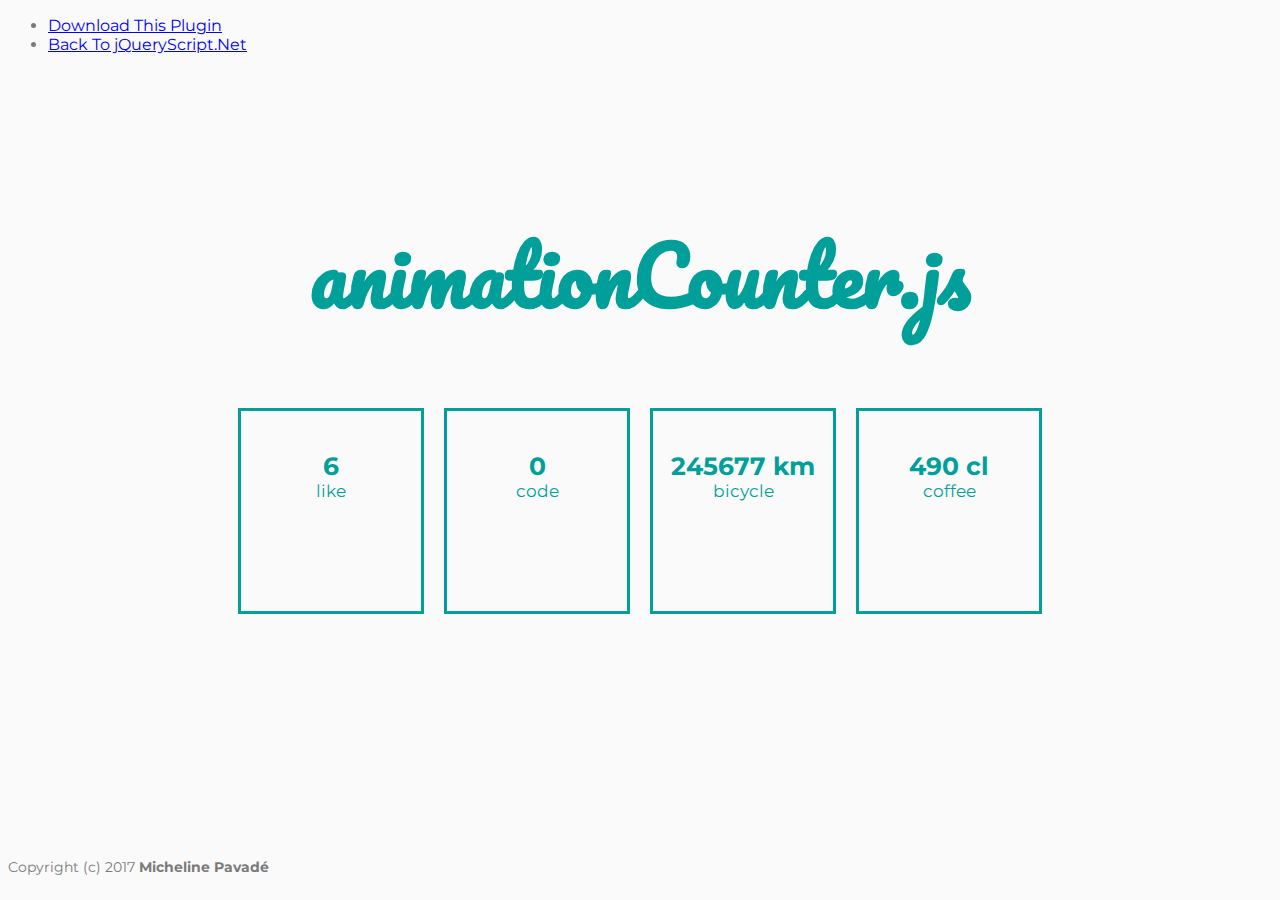
<file: Animated-Number-Counter-Plugin-For-jQuery-animationCounter-js/example/index.html>
<!doctype html>
<html>
<head>
<meta charset="utf-8">
<meta http-equiv="X-UA-Compatible" content="IE=edge,chrome=1">
<meta name="viewport" content="width=device-width, initial-scale=1">
    <title>jQuery animationCounter.js Plugin Demos</title>
    <link href="http://www.jqueryscript.net/css/jquerysctipttop.css" rel="stylesheet" type="text/css">
    <link href="https://fonts.googleapis.com/css?family=Pacifico" rel="stylesheet">
    <link href="https://fonts.googleapis.com/css?family=Montserrat" rel="stylesheet">
    <link rel="stylesheet" href="custom.css">
    <link rel="stylesheet" href="https://cdn.linearicons.com/free/1.0.0/icon-font.min.css">
  </head>
  <body>
  <div id="jquery-script-menu">
<div class="jquery-script-center">
<ul>
<li><a href="http://www.jqueryscript.net/animation/Animated-Number-Counter-Plugin-For-jQuery-animationCounter-js.html">Download This Plugin</a></li>
<li><a href="http://www.jqueryscript.net/">Back To jQueryScript.Net</a></li>
</ul>
<div class="jquery-script-ads"><script type="text/javascript"><!--
google_ad_client = "ca-pub-2783044520727903";
/* jQuery_demo */
google_ad_slot = "2780937993";
google_ad_width = 728;
google_ad_height = 90;
//-->
</script>
<script type="text/javascript"
src="http://pagead2.googlesyndication.com/pagead/show_ads.js">
</script></div>
<div class="jquery-script-clear"></div>
</div>
</div>
      <div class="main" style="margin-top:150px;">
          <div class="intro">
            <h1 class="title-plugin">animationCounter.js</h1>
          </div>
          <div class="block-wrapper">
              <div class="block">
                  <p><span class="lnr lnr-heart"></span></p>
                  <p class="counter-wrapper"><span class="fb"></span></p>
                  <p class="text-block">like</p>
              </div>
              <div class="block">
                  <p><span class="lnr lnr-code"></span></p>
                  <p class="counter-wrapper"><span class="code"></span></p>
                  <p class="text-block">code</p>
              </div>
              <div class="block">
                  <p><span class="lnr lnr-bicycle"></span></p>
                  <p class="counter-wrapper"><span class="bike"></span></p>
                  <p class="text-block">bicycle</p>
              </div>
              <div class="block">
                  <p><span class="lnr lnr-history"></span></p>
                  <p class="counter-wrapper"><span class="coffee"></span></p>
                  <p class="text-block">coffee</p>
              </div>
            </div>
            <footer>
              <p>Copyright (c) 2017 <a href="http://www.pixel-renaissance.com">Micheline Pavadé</a></p>
            </footer>
      </div>

    <script src="https://code.jquery.com/jquery-1.12.4.min.js"></script>
    <script src="../animationCounter.js" charset="utf-8"></script>
    <script type="text/javascript">
    $('#counter-block').ready(function(){
        $('.fb').animationCounter({
          start: 0,
          step: 1,
          delay:100
        });
        $('.bike').animationCounter({
          start: 245677,
          step: 100,
          delay:2000,
          txt: ' km'
        });
        $('.code').animationCounter({
          start: 0,
          end: 570,
          step: 4,
          delay: 1000
        });
        $('.coffee').animationCounter({
          start: 490,
          end: 1560,
          step: 20,
          delay: 900,
          txt: ' cl'
        });
    });
    </script>
    <script type="text/javascript">

  var _gaq = _gaq || [];
  _gaq.push(['_setAccount', 'UA-36251023-1']);
  _gaq.push(['_setDomainName', 'jqueryscript.net']);
  _gaq.push(['_trackPageview']);

  (function() {
    var ga = document.createElement('script'); ga.type = 'text/javascript'; ga.async = true;
    ga.src = ('https:' == document.location.protocol ? 'https://ssl' : 'http://www') + '.google-analytics.com/ga.js';
    var s = document.getElementsByTagName('script')[0]; s.parentNode.insertBefore(ga, s);
  })();

</script>
  </body>
</html>
</file>
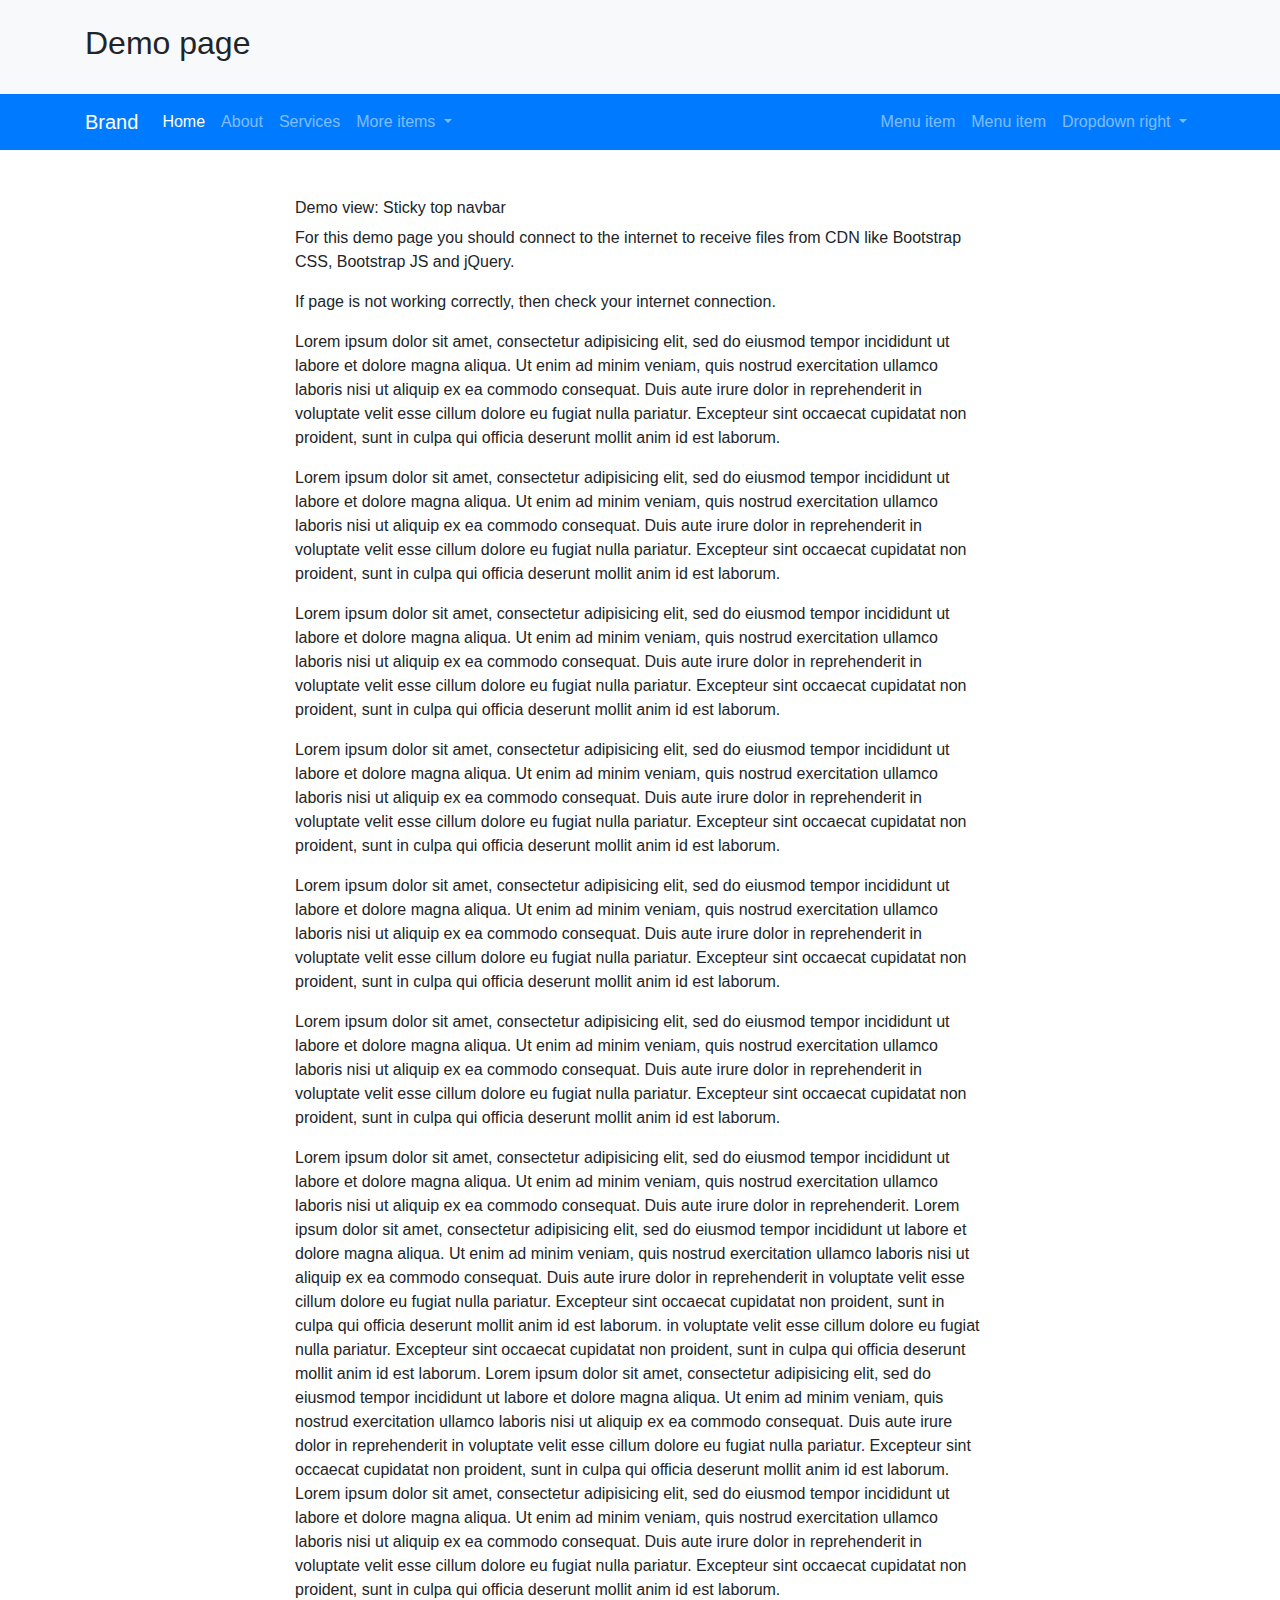
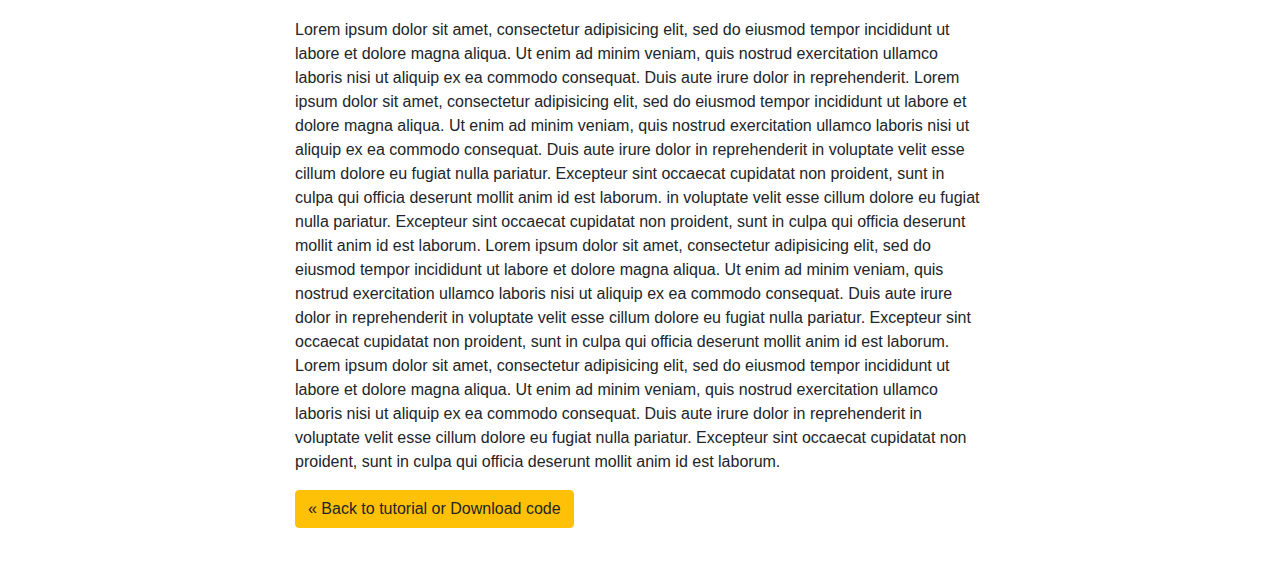
<file: fixed-onscroll-sticky.html>
<!DOCTYPE HTML>
<html lang="en">
<head>
<meta charset="utf-8">
<meta name="viewport" content="width=device-width, initial-scale=1, shrink-to-fit=no">
<meta name="keywords" content="htmlcss bootstrap sticky top menu, navbar, CSS examples" />
<meta name="description" content="Bootstrap sticky header menu for any type of project, Bootstrap 4" />  

<title>Demo - Sticky navbar sample. html code example </title>

<!-- jQuery -->
<script src="https://code.jquery.com/jquery-2.2.4.min.js" integrity="sha256-BbhdlvQf/xTY9gja0Dq3HiwQF8LaCRTXxZKRutelT44="
crossorigin="anonymous"></script>

<!-- Bootstrap files (jQuery first, then Popper.js, then Bootstrap JS) -->
<link href="https://stackpath.bootstrapcdn.com/bootstrap/4.4.1/css/bootstrap.min.css" rel="stylesheet" type="text/css"/>
<script src="https://stackpath.bootstrapcdn.com/bootstrap/4.4.1/js/bootstrap.bundle.min.js" type="text/javascript"></script>


</head>
<body>

<header class="section-header py-4 bg-light">
<div class="container">
	<h2>Demo page</h2>
</div>
</header> <!-- section-header.// -->
<!-- ========================= SECTION CONTENT ========================= -->

<nav class="navbar navbar-expand-lg navbar-dark sticky-top bg-primary">
  <div class="container">
  <a class="navbar-brand" href="#">Brand</a>
  <button class="navbar-toggler" type="button" data-toggle="collapse" data-target="#main_nav">
    <span class="navbar-toggler-icon"></span>
  </button>
  <div class="collapse navbar-collapse" id="main_nav">
	<ul class="navbar-nav">
		<li class="nav-item active"> <a class="nav-link" href="#">Home </a> </li>
		<li class="nav-item"><a class="nav-link" href="#"> About </a></li>
		<li class="nav-item"><a class="nav-link" href="#"> Services </a></li>
		<li class="nav-item dropdown">
			<a class="nav-link  dropdown-toggle" href="#" data-toggle="dropdown">  More items  </a>
		    <ul class="dropdown-menu">
			  <li><a class="dropdown-item" href="#"> Submenu item 1</a></li>
			  <li><a class="dropdown-item" href="#"> Submenu item 2 </a></li>
			  <li><a class="dropdown-item" href="#"> Submenu item 3 </a></li>
		    </ul>
		</li>
	</ul>
	<ul class="navbar-nav ml-auto">
		<li class="nav-item"><a class="nav-link" href="#"> Menu item </a></li>
		<li class="nav-item"><a class="nav-link" href="#"> Menu item </a></li>
		<li class="nav-item dropdown">
			<a class="nav-link  dropdown-toggle" href="#" data-toggle="dropdown"> Dropdown right </a>
		    <ul class="dropdown-menu dropdown-menu-right">
			  <li><a class="dropdown-item" href="#"> Submenu item 1</a></li>
			  <li><a class="dropdown-item" href="#"> Submenu item 2 </a></li>
		    </ul>
		</li>
	</ul>
  </div> <!-- navbar-collapse.// -->
</div><!-- container //  -->
</nav>

<section class="section-content py-5">
	<div class="container"  style="max-width: 720px">

		<h6>Demo view: Sticky top navbar </h6>
        <p>For this demo page you should connect to the internet to receive files from CDN  like Bootstrap CSS, Bootstrap JS and jQuery. </p>
        <p>If page is not working correctly, then check your internet connection. </p>
		<p> Lorem ipsum dolor sit amet, consectetur adipisicing elit, sed do eiusmod
		tempor incididunt ut labore et dolore magna aliqua. Ut enim ad minim veniam,
		quis nostrud exercitation ullamco laboris nisi ut aliquip ex ea commodo
		consequat. Duis aute irure dolor in reprehenderit in voluptate velit esse
		cillum dolore eu fugiat nulla pariatur. Excepteur sint occaecat cupidatat non
		proident, sunt in culpa qui officia deserunt mollit anim id est laborum. </p>

		<p> Lorem ipsum dolor sit amet, consectetur adipisicing elit, sed do eiusmod
		tempor incididunt ut labore et dolore magna aliqua. Ut enim ad minim veniam,
		quis nostrud exercitation ullamco laboris nisi ut aliquip ex ea commodo
		consequat. Duis aute irure dolor in reprehenderit in voluptate velit esse
		cillum dolore eu fugiat nulla pariatur. Excepteur sint occaecat cupidatat non
		proident, sunt in culpa qui officia deserunt mollit anim id est laborum. </p>

		<p> Lorem ipsum dolor sit amet, consectetur adipisicing elit, sed do eiusmod
		tempor incididunt ut labore et dolore magna aliqua. Ut enim ad minim veniam,
		quis nostrud exercitation ullamco laboris nisi ut aliquip ex ea commodo
		consequat. Duis aute irure dolor in reprehenderit in voluptate velit esse
		cillum dolore eu fugiat nulla pariatur. Excepteur sint occaecat cupidatat non
		proident, sunt in culpa qui officia deserunt mollit anim id est laborum. </p>
		<p> Lorem ipsum dolor sit amet, consectetur adipisicing elit, sed do eiusmod
		tempor incididunt ut labore et dolore magna aliqua. Ut enim ad minim veniam,
		quis nostrud exercitation ullamco laboris nisi ut aliquip ex ea commodo
		consequat. Duis aute irure dolor in reprehenderit in voluptate velit esse
		cillum dolore eu fugiat nulla pariatur. Excepteur sint occaecat cupidatat non
		proident, sunt in culpa qui officia deserunt mollit anim id est laborum. </p>

		<p> Lorem ipsum dolor sit amet, consectetur adipisicing elit, sed do eiusmod
		tempor incididunt ut labore et dolore magna aliqua. Ut enim ad minim veniam,
		quis nostrud exercitation ullamco laboris nisi ut aliquip ex ea commodo
		consequat. Duis aute irure dolor in reprehenderit in voluptate velit esse
		cillum dolore eu fugiat nulla pariatur. Excepteur sint occaecat cupidatat non
		proident, sunt in culpa qui officia deserunt mollit anim id est laborum. </p>
		<p> Lorem ipsum dolor sit amet, consectetur adipisicing elit, sed do eiusmod
		tempor incididunt ut labore et dolore magna aliqua. Ut enim ad minim veniam,
		quis nostrud exercitation ullamco laboris nisi ut aliquip ex ea commodo
		consequat. Duis aute irure dolor in reprehenderit in voluptate velit esse
		cillum dolore eu fugiat nulla pariatur. Excepteur sint occaecat cupidatat non
		proident, sunt in culpa qui officia deserunt mollit anim id est laborum. </p>

		<p> Lorem ipsum dolor sit amet, consectetur adipisicing elit, sed do eiusmod
		tempor incididunt ut labore et dolore magna aliqua. Ut enim ad minim veniam,
		quis nostrud exercitation ullamco laboris nisi ut aliquip ex ea commodo
		consequat. Duis aute irure dolor in reprehenderit. Lorem ipsum dolor sit amet, consectetur adipisicing elit, sed do eiusmod
		tempor incididunt ut labore et dolore magna aliqua. Ut enim ad minim veniam,
		quis nostrud exercitation ullamco laboris nisi ut aliquip ex ea commodo
		consequat. Duis aute irure dolor in reprehenderit in voluptate velit esse
		cillum dolore eu fugiat nulla pariatur. Excepteur sint occaecat cupidatat non
		proident, sunt in culpa qui officia deserunt mollit anim id est laborum. in voluptate velit esse
		cillum dolore eu fugiat nulla pariatur. Excepteur sint occaecat cupidatat non
		proident, sunt in culpa qui officia deserunt mollit anim id est laborum. Lorem ipsum dolor sit amet, consectetur adipisicing elit, sed do eiusmod
		tempor incididunt ut labore et dolore magna aliqua. Ut enim ad minim veniam,
		quis nostrud exercitation ullamco laboris nisi ut aliquip ex ea commodo
		consequat. Duis aute irure dolor in reprehenderit in voluptate velit esse
		cillum dolore eu fugiat nulla pariatur. Excepteur sint occaecat cupidatat non
		proident, sunt in culpa qui officia deserunt mollit anim id est laborum. Lorem ipsum dolor sit amet, consectetur adipisicing elit, sed do eiusmod
		tempor incididunt ut labore et dolore magna aliqua. Ut enim ad minim veniam,
		quis nostrud exercitation ullamco laboris nisi ut aliquip ex ea commodo
		consequat. Duis aute irure dolor in reprehenderit in voluptate velit esse
		cillum dolore eu fugiat nulla pariatur. Excepteur sint occaecat cupidatat non
		proident, sunt in culpa qui officia deserunt mollit anim id est laborum.  </p>
		<p> Lorem ipsum dolor sit amet, consectetur adipisicing elit, sed do eiusmod
		tempor incididunt ut labore et dolore magna aliqua. Ut enim ad minim veniam,
		quis nostrud exercitation ullamco laboris nisi ut aliquip ex ea commodo
		consequat. Duis aute irure dolor in reprehenderit. Lorem ipsum dolor sit amet, consectetur adipisicing elit, sed do eiusmod
		tempor incididunt ut labore et dolore magna aliqua. Ut enim ad minim veniam,
		quis nostrud exercitation ullamco laboris nisi ut aliquip ex ea commodo
		consequat. Duis aute irure dolor in reprehenderit in voluptate velit esse
		cillum dolore eu fugiat nulla pariatur. Excepteur sint occaecat cupidatat non
		proident, sunt in culpa qui officia deserunt mollit anim id est laborum. in voluptate velit esse
		cillum dolore eu fugiat nulla pariatur. Excepteur sint occaecat cupidatat non
		proident, sunt in culpa qui officia deserunt mollit anim id est laborum. Lorem ipsum dolor sit amet, consectetur adipisicing elit, sed do eiusmod
		tempor incididunt ut labore et dolore magna aliqua. Ut enim ad minim veniam,
		quis nostrud exercitation ullamco laboris nisi ut aliquip ex ea commodo
		consequat. Duis aute irure dolor in reprehenderit in voluptate velit esse
		cillum dolore eu fugiat nulla pariatur. Excepteur sint occaecat cupidatat non
		proident, sunt in culpa qui officia deserunt mollit anim id est laborum. Lorem ipsum dolor sit amet, consectetur adipisicing elit, sed do eiusmod
		tempor incididunt ut labore et dolore magna aliqua. Ut enim ad minim veniam,
		quis nostrud exercitation ullamco laboris nisi ut aliquip ex ea commodo
		consequat. Duis aute irure dolor in reprehenderit in voluptate velit esse
		cillum dolore eu fugiat nulla pariatur. Excepteur sint occaecat cupidatat non
		proident, sunt in culpa qui officia deserunt mollit anim id est laborum.  </p>

		<a href="http://bootstrap-menu.com/detail-fixed-onscroll.html" class="btn btn-warning"> &laquo Back to tutorial or Download code</a>
		</div><!-- container //  -->

</section>


</body>
</html>
</file>
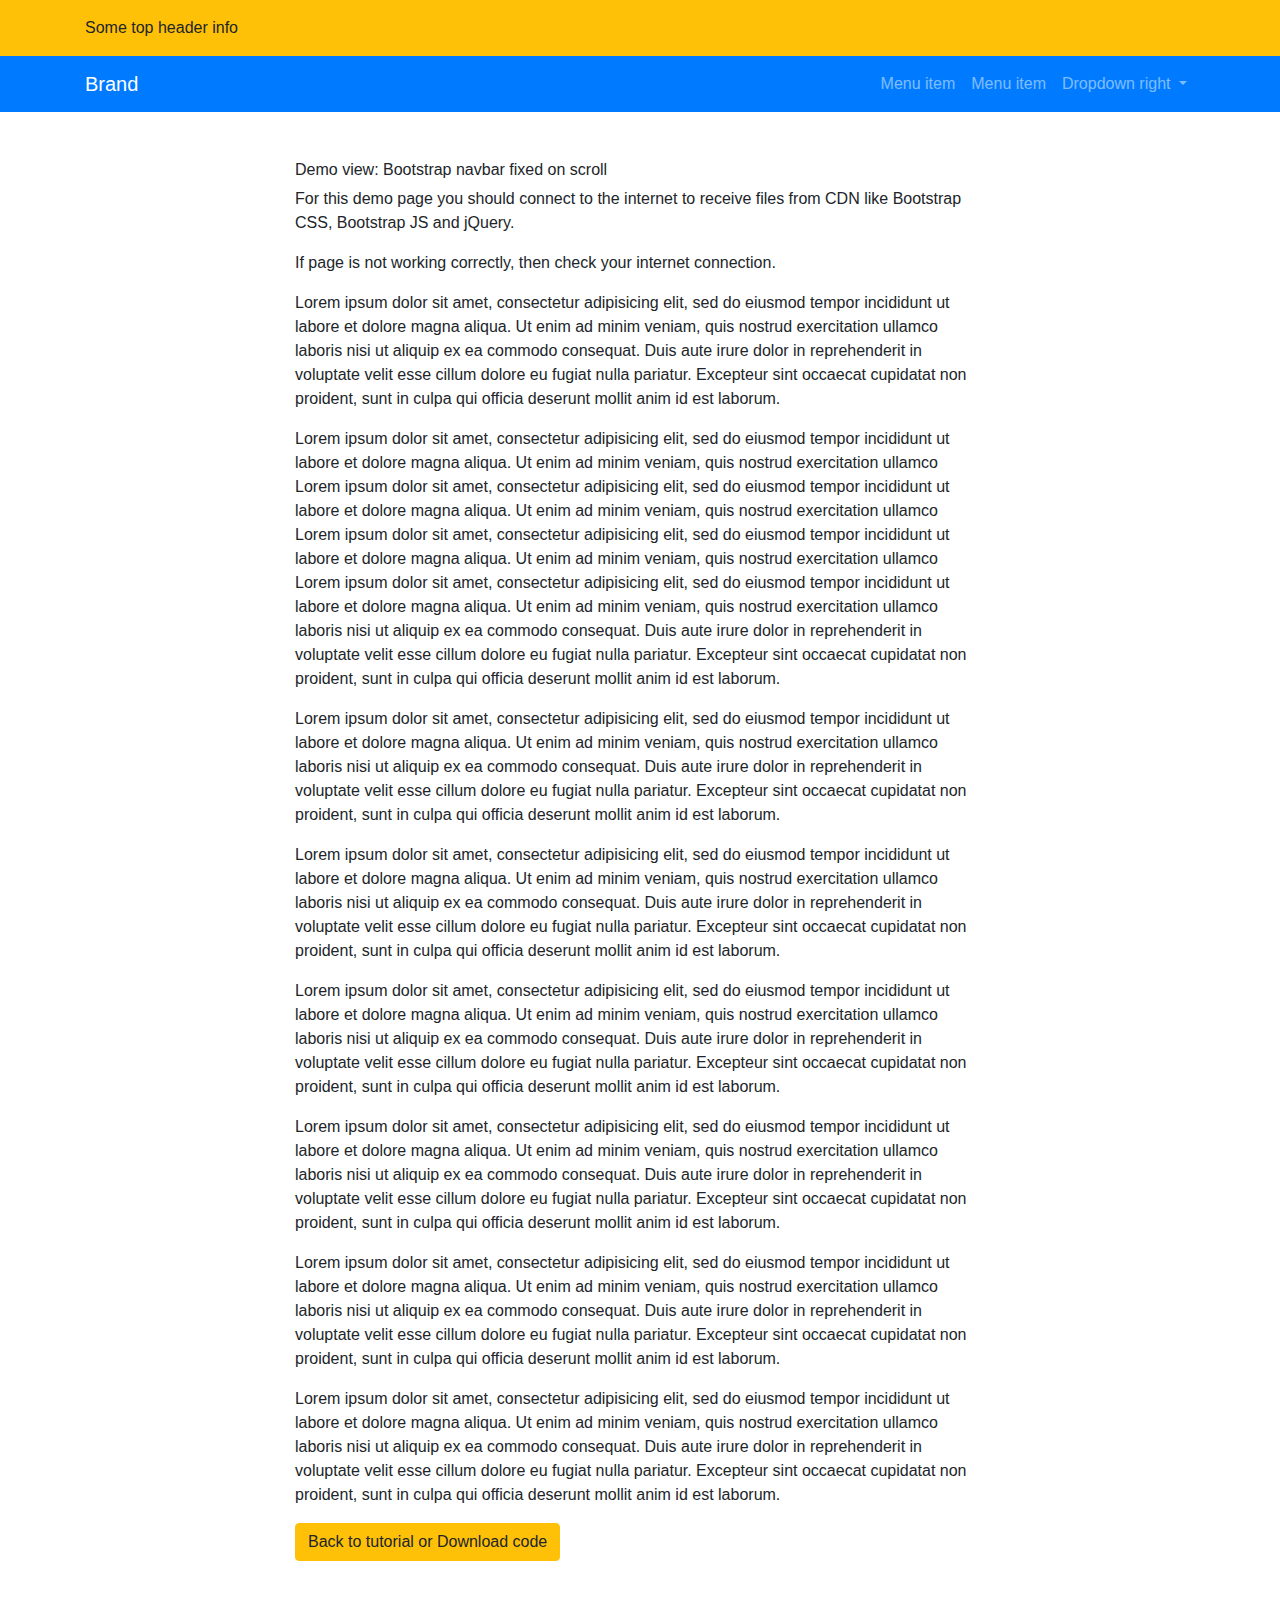
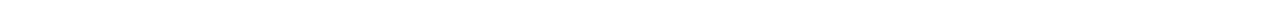
<file: fixed-onscroll.html>
<!DOCTYPE HTML>
<html lang="en">
<head>
<meta charset="utf-8">
<meta name="viewport" content="width=device-width, initial-scale=1, shrink-to-fit=no">
<meta name="keywords" content="htmlcss menu fixed on scroll, navbar examples" />
<meta name="description" content="Bootstrap navbar fixed top examples for any type of project, Bootstrap 4" />  

<title>Demo - Bootstrap navbar fixed onscroll. html code example </title>

<!-- jQuery -->
<script src="https://code.jquery.com/jquery-2.2.4.min.js" integrity="sha256-BbhdlvQf/xTY9gja0Dq3HiwQF8LaCRTXxZKRutelT44="
crossorigin="anonymous"></script>

<!-- Bootstrap files (jQuery first, then Popper.js, then Bootstrap JS) -->
<link href="https://stackpath.bootstrapcdn.com/bootstrap/4.4.1/css/bootstrap.min.css" rel="stylesheet" type="text/css"/>
<script src="https://stackpath.bootstrapcdn.com/bootstrap/4.4.1/js/bootstrap.bundle.min.js" type="text/javascript"></script>


<script type="text/javascript">
/// some script

// jquery ready start
$(document).ready(function() {
	// jQuery code

	///////////////// fixed menu on scroll for desctop
    if ($(window).width() > 992) {
        
        var navbar_height =  $('.navbar').outerHeight();

        $(window).scroll(function(){  
            if ($(this).scrollTop() > 300) {
				 $('.navbar-wrap').css('height', navbar_height + 'px');
                 $('#navbar_top').addClass("fixed-top");
                 
            }else{
                $('#navbar_top').removeClass("fixed-top");
                $('.navbar-wrap').css('height', 'auto');
            }   
        });
    } // end if

	
}); // jquery end
</script>

<style type="text/css">

.fixed-top.navbar{ padding:0px;  }

</style>
</head>
<body>

<header>
<div class="bg-warning py-3">
	<div class="container">
		Some top header info
	</div>
</div>

<div class="navbar-wrap">
	<nav id="navbar_top" class="navbar navbar-expand-lg navbar-dark bg-primary">
	<div class="container">
	  <a class="navbar-brand" href="#">Brand</a>
	  <button class="navbar-toggler" type="button" data-toggle="collapse" data-target="#main_nav" aria-expanded="false" aria-label="Toggle navigation">
	    <span class="navbar-toggler-icon"></span>
	  </button>
	  <div class="collapse navbar-collapse" id="main_nav">
	  	
		<ul class="navbar-nav ml-auto">
			<li class="nav-item"><a class="nav-link" href="#"> Menu item </a></li>
			<li class="nav-item"><a class="nav-link" href="#"> Menu item </a></li>
			<li class="nav-item dropdown">
				<a class="nav-link  dropdown-toggle" href="#" data-toggle="dropdown"> Dropdown right </a>
			    <ul class="dropdown-menu dropdown-menu-right">
				  <li><a class="dropdown-item" href="#"> Submenu item 1</a></li>
				  <li><a class="dropdown-item" href="#"> Submenu item 2 </a></li>
			    </ul>
			</li>

		</ul>

	  </div> <!-- navbar-collapse.// -->
	</div> <!-- container.// -->
	</nav>
</div>


</header>



<!-- ========================= SECTION CONTENT ========================= -->


<div class="container" style="max-width: 720px">

<section class="section-content py-5">

		<h6>Demo view: Bootstrap navbar fixed on scroll  </h6>
        <p>For this demo page you should connect to the internet to receive files from CDN  like Bootstrap CSS, Bootstrap JS and jQuery. </p>
       <p> If page is not working correctly, then check your internet connection. </p>
		<p> Lorem ipsum dolor sit amet, consectetur adipisicing elit, sed do eiusmod
		tempor incididunt ut labore et dolore magna aliqua. Ut enim ad minim veniam,
		quis nostrud exercitation ullamco laboris nisi ut aliquip ex ea commodo
		consequat. Duis aute irure dolor in reprehenderit in voluptate velit esse
		cillum dolore eu fugiat nulla pariatur. Excepteur sint occaecat cupidatat non
		proident, sunt in culpa qui officia deserunt mollit anim id est laborum. </p>

		<p> Lorem ipsum dolor sit amet, consectetur adipisicing elit, sed do eiusmod
		tempor incididunt ut labore et dolore magna aliqua. Ut enim ad minim veniam,
		quis nostrud exercitation ullamco  Lorem ipsum dolor sit amet, consectetur adipisicing elit, sed do eiusmod
		tempor incididunt ut labore et dolore magna aliqua. Ut enim ad minim veniam,
		quis nostrud exercitation ullamco Lorem ipsum dolor sit amet, consectetur adipisicing elit, sed do eiusmod
		tempor incididunt ut labore et dolore magna aliqua. Ut enim ad minim veniam,
		quis nostrud exercitation ullamco Lorem ipsum dolor sit amet, consectetur adipisicing elit, sed do eiusmod
		tempor incididunt ut labore et dolore magna aliqua. Ut enim ad minim veniam,
		quis nostrud exercitation ullamco  laboris nisi ut aliquip ex ea commodo
		consequat. Duis aute irure dolor in reprehenderit in voluptate velit esse
		cillum dolore eu fugiat nulla pariatur. Excepteur sint occaecat cupidatat non
		proident, sunt in culpa qui officia deserunt mollit anim id est laborum. </p>
		<p> Lorem ipsum dolor sit amet, consectetur adipisicing elit, sed do eiusmod
		tempor incididunt ut labore et dolore magna aliqua. Ut enim ad minim veniam,
		quis nostrud exercitation ullamco laboris nisi ut aliquip ex ea commodo
		consequat. Duis aute irure dolor in reprehenderit in voluptate velit esse
		cillum dolore eu fugiat nulla pariatur. Excepteur sint occaecat cupidatat non
		proident, sunt in culpa qui officia deserunt mollit anim id est laborum. </p>

		<p> Lorem ipsum dolor sit amet, consectetur adipisicing elit, sed do eiusmod
		tempor incididunt ut labore et dolore magna aliqua. Ut enim ad minim veniam,
		quis nostrud exercitation ullamco laboris nisi ut aliquip ex ea commodo
		consequat. Duis aute irure dolor in reprehenderit in voluptate velit esse
		cillum dolore eu fugiat nulla pariatur. Excepteur sint occaecat cupidatat non
		proident, sunt in culpa qui officia deserunt mollit anim id est laborum. </p><p> Lorem ipsum dolor sit amet, consectetur adipisicing elit, sed do eiusmod
		tempor incididunt ut labore et dolore magna aliqua. Ut enim ad minim veniam,
		quis nostrud exercitation ullamco laboris nisi ut aliquip ex ea commodo
		consequat. Duis aute irure dolor in reprehenderit in voluptate velit esse
		cillum dolore eu fugiat nulla pariatur. Excepteur sint occaecat cupidatat non
		proident, sunt in culpa qui officia deserunt mollit anim id est laborum. </p>

		<p> Lorem ipsum dolor sit amet, consectetur adipisicing elit, sed do eiusmod
		tempor incididunt ut labore et dolore magna aliqua. Ut enim ad minim veniam,
		quis nostrud exercitation ullamco laboris nisi ut aliquip ex ea commodo
		consequat. Duis aute irure dolor in reprehenderit in voluptate velit esse
		cillum dolore eu fugiat nulla pariatur. Excepteur sint occaecat cupidatat non
		proident, sunt in culpa qui officia deserunt mollit anim id est laborum. </p>
		<p> Lorem ipsum dolor sit amet, consectetur adipisicing elit, sed do eiusmod
		tempor incididunt ut labore et dolore magna aliqua. Ut enim ad minim veniam,
		quis nostrud exercitation ullamco laboris nisi ut aliquip ex ea commodo
		consequat. Duis aute irure dolor in reprehenderit in voluptate velit esse
		cillum dolore eu fugiat nulla pariatur. Excepteur sint occaecat cupidatat non
		proident, sunt in culpa qui officia deserunt mollit anim id est laborum. </p>

		<p> Lorem ipsum dolor sit amet, consectetur adipisicing elit, sed do eiusmod
		tempor incididunt ut labore et dolore magna aliqua. Ut enim ad minim veniam,
		quis nostrud exercitation ullamco laboris nisi ut aliquip ex ea commodo
		consequat. Duis aute irure dolor in reprehenderit in voluptate velit esse
		cillum dolore eu fugiat nulla pariatur. Excepteur sint occaecat cupidatat non
		proident, sunt in culpa qui officia deserunt mollit anim id est laborum. </p>

		<a href="http://bootstrap-menu.com/detail-fixed-onscroll.html" class="btn btn-warning">Back to tutorial or Download code</a>

</section>

</div><!-- container //  -->

</body>
</html>
</file>
<file: Animated-Number-Counter-Plugin-For-jQuery-animationCounter-js/example/custom.css>
html, body{ font-family: 'Montserrat', sans-serif; background-color:#fafafa; color: #7A7A7A; }
.main {font-size:20px; text-align:center; }

.title-plugin{ font-family: 'Pacifico', cursive; font-size: 80px; color: #019F9A}

.block-wrapper{ margin-right: auto; margin-left: auto; width: 824px; }
  .block{ color:#019F9A; float: left; border: 3px solid #019F9A; padding-top: 40px; width: 180px; height: 160px; margin: 10px}
    .block p { margin: 0; }
      .block p i{ font-size: 40px; color: #019F9A; }
  .counter-wrapper{ font-weight:700; margin:5px 0px 5px 0px; font-size: 25px; }
  .text-block{ font-size: 17px; }


  /* icon */
  .lnr-wrapper{ margin-top: 20px }
  .lnr-heart, .lnr-code, .lnr-bicycle, .lnr-history { color: #019F9A; font-size: 45px; }

footer{ position: absolute; bottom:10px; text-align: center; font-size: 14px; }
footer a{ color:#7A7A7A; text-decoration: none; font-weight: bold }
</file>
